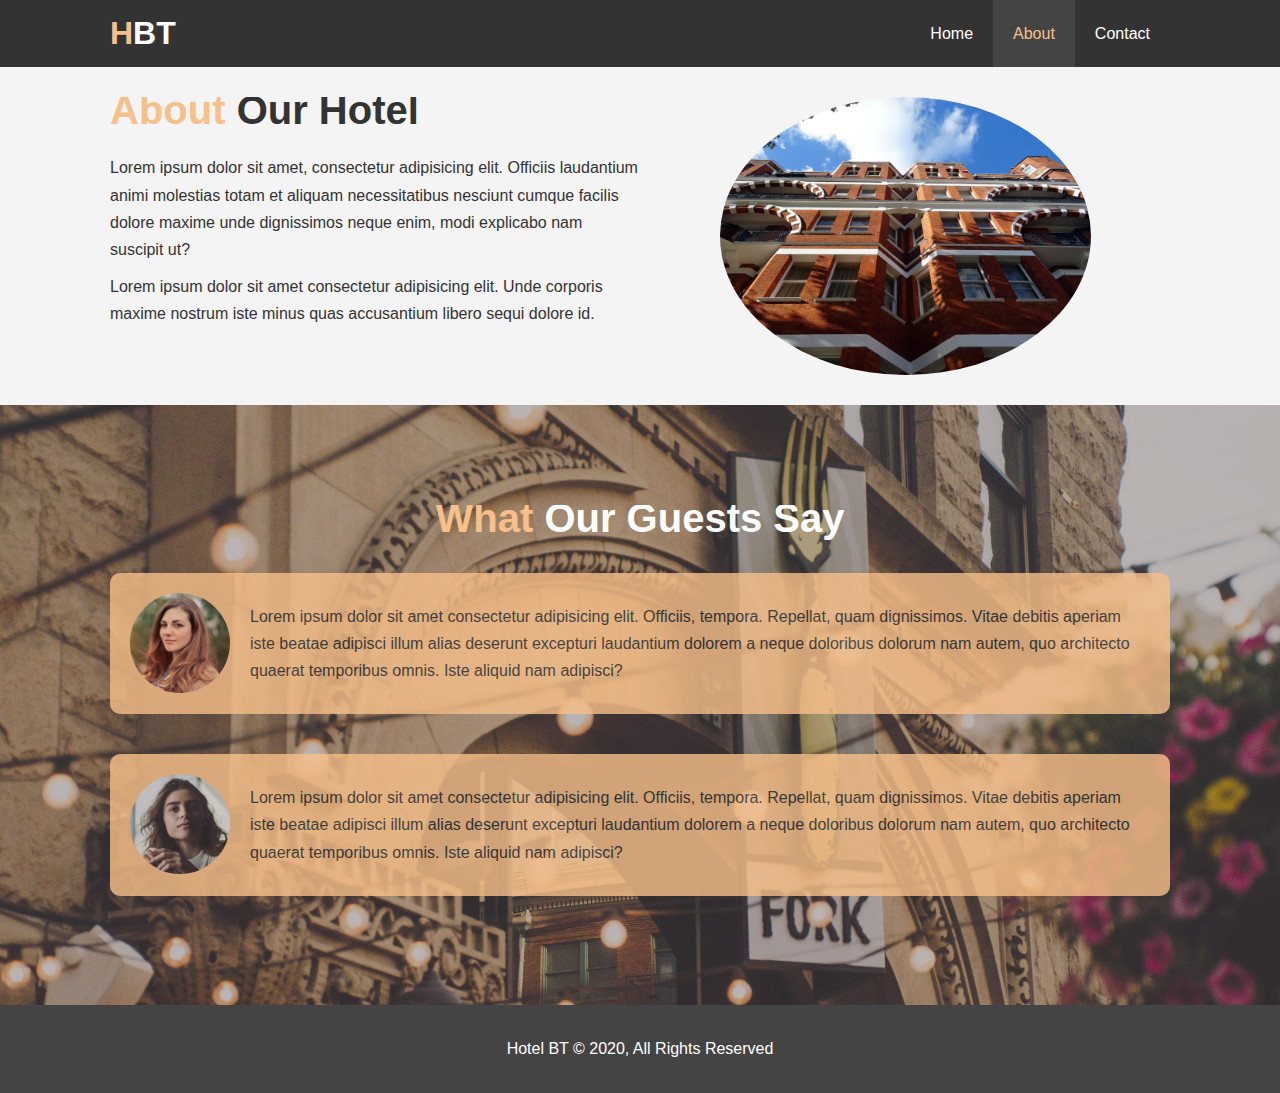
<file: about.html>
<!DOCTYPE html>
<html lang="en">
<head>
    <meta charset="UTF-8">
    <meta name="viewport" content="width=device-width, initial-scale=1.0">
    <title>Hotel BT | About</title>
    <link rel="stylesheet" href="css/style.css">
</head>
<body>
    <header>
        <nav id="navbar">
            <div class="container">
                <h1 class="logo"><a href="index.html"><span class="text-primary">H</span>BT</a></h1>
                <ul>
                    <li><a href="index.html">Home</a></li>
                    <li><a class="current" href="about.html">About</a></li>
                    <li><a href="contact.html">Contact</a></li>
                </ul>
            </div>
        </nav>
    </header>

    <section id="about-info" class="bg-light py-3">
        <div class="container">
            <div class="info-left">
                <h1 class="l-heading"><span class="text-primary">About</span> Our Hotel</h1>
                <p>Lorem ipsum dolor sit amet, consectetur adipisicing elit. Officiis laudantium animi molestias totam et aliquam necessitatibus nesciunt cumque facilis dolore maxime unde dignissimos neque enim, modi explicabo nam suscipit ut?</p>
                <p>Lorem ipsum dolor sit amet consectetur adipisicing elit. Unde corporis maxime nostrum iste minus quas accusantium libero sequi dolore id.</p>
            </div>
            <div class="info-right">
                <img src="image_resources/photo-2.jpg" alt="hotel">
            </div>
        </div>
    </section>

    <section id="testimonials" class="py-3">
         <div class="container">
             <h2 class="l-heading"><span class="text-primary">What</span> Our Guests Say</h2>
             <div class="testimonial bg-primary">
                 <img src="image_resources/person-1.jpg" alt="Sally">
                 <p>Lorem ipsum dolor sit amet consectetur adipisicing elit. Officiis, tempora. Repellat, quam dignissimos. Vitae debitis aperiam iste beatae adipisci illum alias deserunt excepturi laudantium dolorem a neque doloribus dolorum nam autem, quo architecto quaerat temporibus omnis. Iste aliquid nam adipisci?</p>
             </div>
             <div class="testimonial bg-primary">
                 <img src="image_resources/person-2.jpg" alt="Sarah">
                 <p>Lorem ipsum dolor sit amet consectetur adipisicing elit. Officiis, tempora. Repellat, quam dignissimos. Vitae debitis aperiam iste beatae adipisci illum alias deserunt excepturi laudantium dolorem a neque doloribus dolorum nam autem, quo architecto quaerat temporibus omnis. Iste aliquid nam adipisci?</p>
             </div>
         </div>
    </section>
    
    <footer id="main-footer">
        <p>Hotel BT &copy; 2020, All Rights Reserved</p>
    </footer>
</body>
</html>
</file>
<file: css/style.css>
/* Reset */

*{
    margin: 0;
    padding: 0;
    box-sizing: border-box;
}

/* Main Styling */

html, body{
    font-family: 'Segoe UI', Tahoma, Geneva, Verdana, sans-serif;
    line-height: 1.7em;
}

a{
    color: #333;
    text-decoration: none;
}

h1, h2, h3{
    padding-bottom: 20px;
}

p{
    margin: 10px 0;
}

/* Utility */
.container{
    margin: auto;
    max-width: 1100px;
    overflow: auto;
    padding: 0 20px ;
}

.text-primary{
    color: #f7c08a;
}

.lead{
    font-size: 20px;
}

.btn{
    display: inline-block;
    font-size: 18px;
    color: #fff;
    background: #333;
    padding: 13px 20px;
    border: none;
    cursor: pointer;
}

.btn:hover{
    background: #f7c08a;
    color: #333;
}

.btn-light{
    background: #f4f4f4;
    color: #333;
}

.bg-dark{
    background: #333;
    color: #fff;
}

.bg-light{
    background: #f4f4f4;
    color: #333;
}

.bg-primary{
    background: #f7c08a;
    color: #333;
}

.l-heading{
    font-size: 40px;
}

/* Padding */

.py-1{ padding: 10px 0; }
.py-2{ padding: 20px 0; }
.py-3{ padding: 30px 0; }


/* Navbar */

#navbar{
    background-color: #333;
    color: #fff;
    overflow: auto;
}

#navbar a{
    color: #fff;
}

#navbar h1{
    float: left;
    padding-top: 20px;
}

#navbar ul{
    list-style: none;
    float: right;
}

#navbar ul li{
    float: left;
}

#navbar ul li a{
    display: block;
    padding: 20px;
    text-align: center;
}

#navbar ul li a:hover,
#navbar ul li a.current{
    background-color: #444;
    color: #f7c08a;
}

/* Showcase */

#showcase{
    background: url(../image_resources/showcase.jpg) no-repeat center center/cover;
    height: 600px;
}

#showcase .showcase-content{
    color: #fff;
    text-align: center;
    padding-top: 170px;
}

#showcase .showcase-content h1{
    font-size: 60px;
    line-height: 1.2em;
}

#showcase .showcase-content p{
    padding-bottom: 20px;
    line-height: 1.7em;
}

/* Home Info */

#home-info{
    height: 400px;
}

#home-info .info-img{
    float: left;
    width: 50%;
    background: url('../image_resources/photo-1.jpg') no-repeat;
    height: 100%;
}

#home-info .info-content{
    float: right;
    width: 50%;
    height: 100%;
    text-align: center;
    padding: 50px 30px;
    overflow: hidden;
}

#home-info .info-content p{
    padding-bottom: 30px;
}

/* Features */

.box{
    float: left;
    width: 33.333%;
    padding: 50px;
    text-align: center;
}

.box i{
    margin-bottom: 10px;
}

/* About Info */

#about-info .info-right{
    float: right;
    width: 50%;
    min-height: 100%;
}

#about-info .info-right img{
    width: 70%;
    display: block;
    margin: auto;
    border-radius: 50%;
}

#about-info .info-left{
    float: left;
    width: 50%;
    min-height: 100%;
}

/* Testimonials */

#testimonials{
    height: 600px;
    background: url(../image_resources/test-bg.jpg) no-repeat center center/cover;
    padding-top: 100px;
}

#testimonials .container h2{
    color: #fff;
    text-align: center;
    padding-bottom: 40px;
}

#testimonials .testimonial{
    padding: 20px;
    margin-bottom: 40px;
    border-radius: 10px;
    opacity: 0.8;
}

#testimonials .testimonial img{
    width: 100px;
    float: left;
    display: block;
    margin-right: 20px;
    border-radius: 50%;
}

/* Contact Form */

#contact-form .form-group{
    margin-bottom: 20px;
}

#contact-form label{
    display: block;
    margin-bottom: 5px;
}

#contact-form input,
#contact-form textarea{
    width: 100%;
    padding: 10px;
    border: 1px #ddd solid;

}

#contact-form textarea{
    height: 200px;
}

/* Footer */

#main-footer{
    text-align: center;
    background: #444;
    color: white;
    padding: 20px;
}

#features::after,
#about-info::after{
    content: '';
    display: block;
    clear: both;
}
</file>
